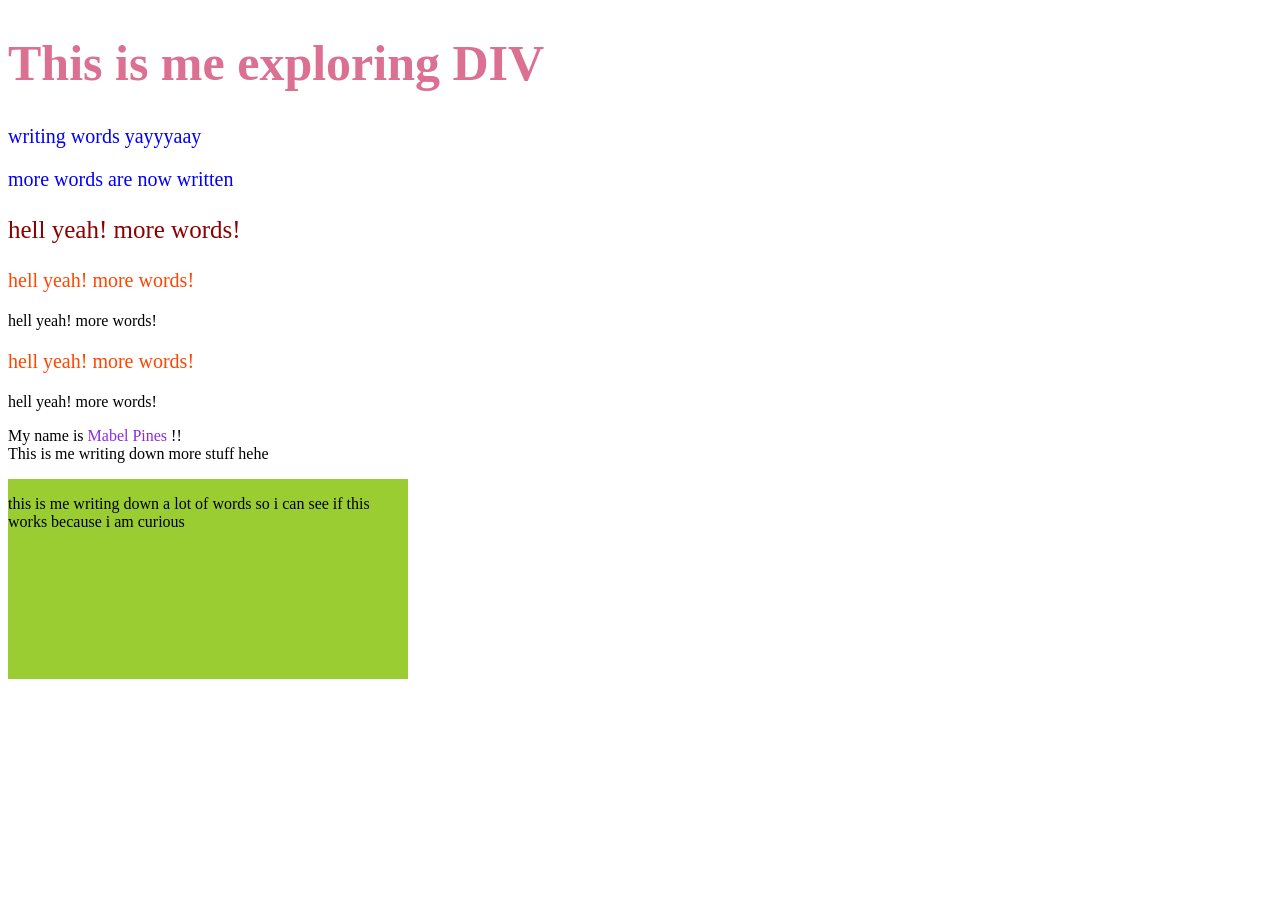
<file: practice2/example/index.html>
<!DOCTYPE html>
<html>
<head>

	<meta charset="utf-8">
	<meta name="viewport" content="width=device-width, initial-scale=1">
	<title>Example</title>

<link rel="stylesheet" type="text/css" href="css/style.css">
</head>

<!-- IDs are used for adding attributes to only one line/thing and is only added once -->

<!-- Class on the otherhand can be added to multiple lines of code -->

<!-- when creating DIVS, that allows us to create a box where the info within the div will take place. this is why this is useful -->

<!-- this can be accomplished through the div tag, and then adding id tag. then go to css and writing witdh and height -->

<!-- i do not understand how to use display, so i will have to practive and google this -->

<!-- span is used within a line to add an attribute to a specific part. for example: emphasizing one word in a paragraph by changing its colour -->
<body>
	<h1 id="loop">This is me exploring DIV</h1>

<!-- this is me trying out divs -->

<div style="font-size: 20px; color: blue;">
	<p>writing words yayyyaay</p>

	<p>more words are now written</p>
</div>

<!-- here i tried out ids -->

	<p id="pop">hell yeah! more words!</p>

<!-- here i tried out class -->

	<p class="wow">hell yeah! more words!</p>

	<p>hell yeah! more words!</p>

	<p class="wow">hell yeah! more words!</p>

	<p>hell yeah! more words!</p>

<!-- here i tried span -->

	<p> My name is <span style="color: blueviolet;"> Mabel Pines </span>!! <br> This is me writing down more stuff hehe</p>

<!-- you create create a div within a div. this is useful when there is a bigger section with smaller sections inside of it. -->

<!-- for example: the header part: the bigger section would be the banner colour that goes across, then the div within would be for the logo on the left or info on the right -->

<div id="yeah">
	<p>this is me writing down a lot of words so i can see if this works because i am curious </p>


</div>




</body>
</html>
</file>
<file: practice2/example/css/style.css>
#loop {
	font-size: 50px;
	color: palevioletred;
}

body {
	background: ;
}

#pop {
	color: darkred;
	font-size: 25px;
}

.wow {
	color: orangered;
	font-size: 20px;
}

/*this was me testing out this theory with divs and ids and i was right with how it works*/
#yeah {
	width: 400px;
	height: 200px;
	background: yellowgreen;
	display: inline-block;
}
</file>
